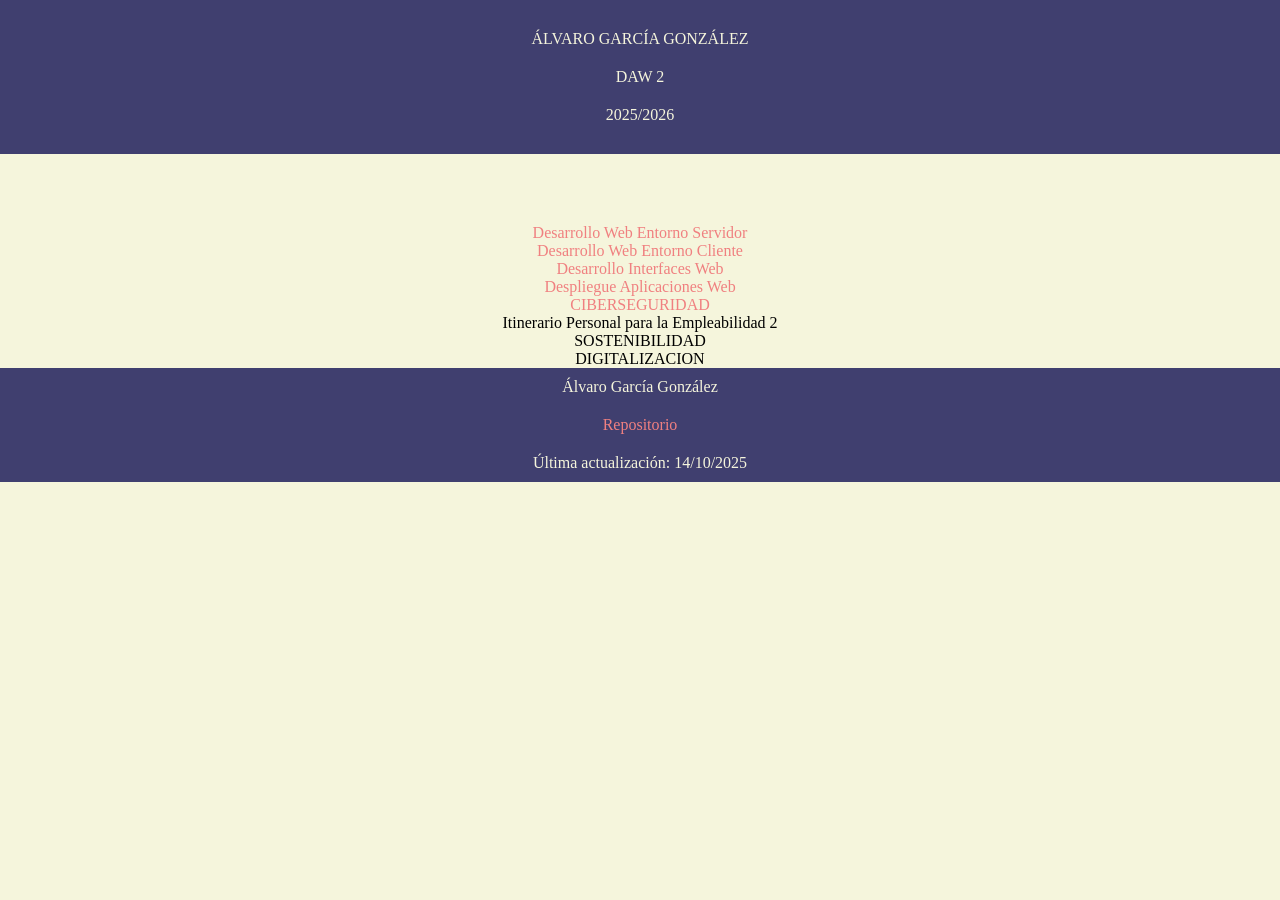
<file: index.html>
<!DOCTYPE html>
<html lang="en">
<head>
    <meta charset="UTF-8">
    <meta name="viewport" content="width=device-width, initial-scale=1.0">
    <title>Álvaro García</title>
    <link rel="stylesheet" href="webroot/css/estilos.css"/>
</head>
<body>
    <header>
        <P>ÁLVARO GARCÍA GONZÁLEZ</p>
        <P>DAW 2</P>
        <P>2025/2026</P>
    </header>
    <div class="contenedor">
        <div class="modulos">
            <a href="./AGGDWESProyectoDWES/indexProyectoDWES.php">Desarrollo Web Entorno Servidor</a>
        </div>
                
        <div class="modulos">
            <a href="">Desarrollo Web Entorno Cliente</a>
        </div>
        <div class="modulos">
            <a href="./AGGDIWProyectoDIW/index.html">Desarrollo Interfaces Web</a>
        </div>
        <div class="modulos">
            <a href="https://github.com/alvaro-gargon/AGGDAWProyectoDAW/blob/master/README.md">Despliegue Aplicaciones Web</a> 
        </div>
        <div class="modulos">
            <a href="./AGGCIBProyectoCIB/index.html">CIBERSEGURIDAD</a>
        </div>
        <div class="modulos">
            Itinerario Personal para la Empleabilidad 2
        </div>
        <div class="modulos">
            SOSTENIBILIDAD
        </div>
        <div class="modulos">
            DIGITALIZACION
        </div>
    </div>
    <footer>
        <p>Álvaro García González</p>
        <p><a target="_blank" href="https://github.com/alvaro-gargon">Repositorio</a></p>
        <p>Última actualización: <time datetime="2025-10-14">14/10/2025</time></p>
    </footer>
</body>
</html>
</file>
<file: webroot/css/estilos.css>
/*
Click nbfs://nbhost/SystemFileSystem/Templates/Licenses/license-default.txt to change this license
Click nbfs://nbhost/SystemFileSystem/Templates/ClientSide/css.css to edit this template
*/
/* 
    Created on : 3 oct 2025, 10:14:58
    Author     : alvaro.gargon.4
*/

*{margin: 0; padding: 0;}
       
        button{
            color: white;
            width: 6rem;height: 2rem;
            background-color: lightcoral;
            border: 2px solid black;
            border-radius: 5px;
        }
        input[type="submit"]{
            color: white;
            width: 6rem;height: 2rem;
            background-color: lightcoral;
            border: 2px solid black;
            border-radius: 5px;
        }
        #enviarCancelar button{
            position: relative;
            top: -82px;
            left: 150px;
        }
        body{
            align-items: center;
            background-color: beige;
        }
        p{
            padding: 10px
        }
        header{
            padding: 20px;
            background-color: #403F6F;
            color: beige;
            text-align: center;
        }
        footer{
            background-color: #403F6F;
            color: beige;
            text-align: center;
            position: relative;
            bottom: 0px;
            width: 100%;
            height: 15%;
        }
        .contenedor{
            margin-top: 70px;
            display: flex;
            flex-direction: column;
            align-items: center;
            text-align: center;
        }
        .proyectos{
            margin: auto;
            color: beige;
            margin: 10px;
            padding: 10px;
            background-color: #403F6F;
            width: 50%;
            border-radius: 30px
        }
        a{
            color: lightcoral;
            text-decoration: none;
        }
        h2{
            text-align: center;
        }
        
        .formulario{
            position: relative;
            
        }
        .centrar{
            position: relative;
            left: 42%;
            width: 30%
        }
        .obligatorio{
            background-color: lightgoldenrodyellow;
        }
        .saltar{
            display: block;
            margin: 10px 10px;
            text-align: center;
        }
        
        .error{
            color: red;
        }
        
        .departamento{
            margin: 30px 30px;
            position: relative;
            left: 15%;
            width: 70%;
            border-collapse: separate;
            border-spacing: 0;
            text-align: left;
            box-shadow: 5px 5px #3a3a3a;
            overflow: hidden;
        }
        
        .departamento td{
            padding: 10px;
            border: 1px solid #3a3a3a;
            vertical-align: middle;
            text-align: left;
            
        }
        
        .departamento th{
            padding: 10px;
            border: 2px solid #3a3a3a;
            border-top-left-radius: 5px;
            border-top-right-radius: 5px;
            vertical-align: middle;
            text-align: left;
            background-color: lightblue;
        }
        
        .principal {
            width: 70%;
            border-collapse: separate;
            border-spacing: 0;
            text-align: left;
            margin-bottom: 30px;
        }

        .principal td {
            padding: 10px;
            border: 1px solid #3a3a3a;
            vertical-align: middle;
            text-align: left;
            
        }
        .principal th {
            padding: 10px;
            border: 2px solid #3a3a3a;
            border-top-left-radius: 5px;
            border-top-right-radius: 5px;
            vertical-align: middle;
            text-align: left;
            background-color: lightblue;
        }
        .principal th:first-child{
            border: 2px solid #3a3a3a;
            border-top-left-radius: 5px;
            border-bottom-left-radius: 5px;
            background-color: lightblue;
        }   
        .principal td:first-child{
            border: 2px solid #3a3a3a;
            border-top-left-radius: 5px;
            border-bottom-left-radius: 5px;
            background-color: lightblue;
        }
        
        .secundario {
            width: 70%;
            border-collapse: separate;
            border-spacing: 0;
            text-align: left;
            margin-bottom: 30px;
        }
        
        .secundario td {
            padding: 10px;
            border: 1px solid #3a3a3a;
            vertical-align: middle;
            text-align: left;
        }
        .secundario tr:not(:first-child) td:first-child{
            background-color: lightblue;
            border: 2px solid #3a3a3a;
            border-top-left-radius: 5px;
            border-bottom-left-radius: 5px;
            width: 40%; 
        }
        
        .secundario tr:first-child td:nth-child(2), tr:first-child td:nth-child(3){
            border: 2px solid #3a3a3a;
            border-top-left-radius: 5px;
            border-top-right-radius: 5px;
            background-color: lightblue;    
        }
        .secundario td:last-child{
            border: 1px solid #3a3a3a;
            border-right: 2px solid #3a3a3a;
            border-top-right-radius: 5px;
            border-bottom-right-radius: 5px;
        }
        
        .secundario td:first-child{
            padding: 10px;
            border: 0px;
            vertical-align: middle;
            text-align: center;
        }
        
        table img {
            width: 40px;
            height: 40px;
        }
</file>
